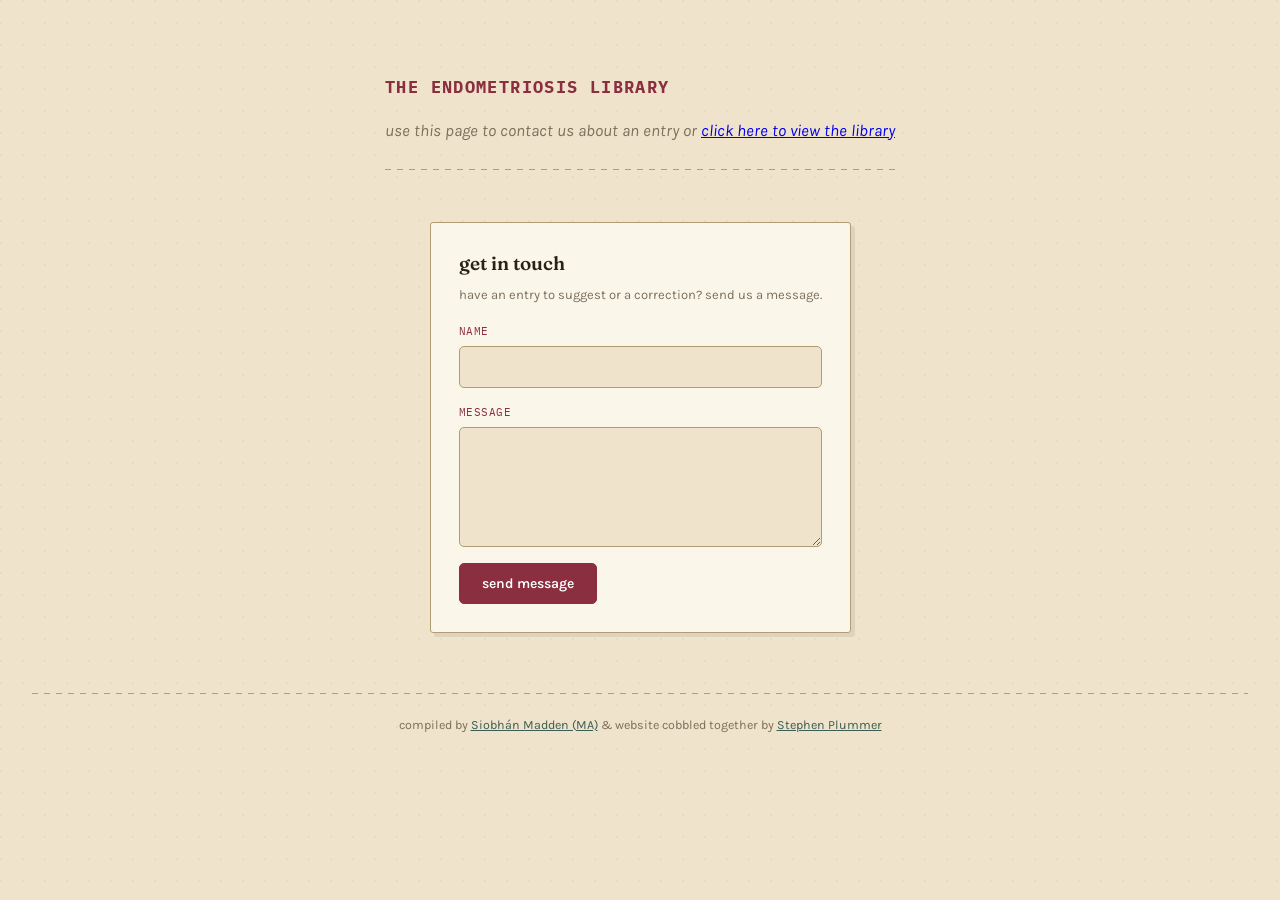
<file: contact.html>
<!doctype html>
<html lang="en">
    <head>
        <meta charset="UTF-8" />
        <meta name="viewport" content="width=device-width, initial-scale=1.0" />
        <title>the endometriosis library</title>

        <link rel="preconnect" href="https://fonts.googleapis.com" />
        <link
            href="https://fonts.googleapis.com/css2?family=Fraunces:opsz,wght@9..144,400;9..144,500;9..144,600;9..144,700&family=Karla:ital,wght@0,400;0,500;0,600;0,700;1,400;1,500&family=IBM+Plex+Mono:wght@400;500&display=swap"
            rel="stylesheet" />

        <link rel="stylesheet" href="style.css" />
    </head>
    <body>
        <header>
            <div class="eyebrow"><h2>the endometriosis library</h2></div>
            <p class="sub">
                use this page to contact us about an entry or <a href="./">click here to view the library</a>
            </p>
            <div class="stitch"></div>
        </header>

        <form class="contact-box" id="contactForm">
            <h3>get in touch</h3>
            <p class="contact-sub">have an entry to suggest or a correction? send us a message.</p>
            <div class="contact-field">
                <label for="contactName">name</label>
                <input type="text" id="contactName" required />
            </div>
            <div class="contact-field">
                <label for="contactMessage">message</label>
                <textarea id="contactMessage" required></textarea>
            </div>
            <button type="submit">send message</button>
        </form>

        <footer class="site-footer">
            <div class="stitch"></div>
            <p>
                compiled by
                <a href="https://www.linkedin.com/in/siobh%C3%A1n-madden-09901b64/">Siobhán Madden (MA)</a> & website
                cobbled together by <a href="https://www.linkedin.com/in/worriedwalking/">Stephen Plummer</a>
            </p>
        </footer>

        <script>
            document.getElementById("contactForm").addEventListener("submit", function (e) {
                e.preventDefault();
                const name = document.getElementById("contactName").value;
                const message = document.getElementById("contactMessage").value;
                const subject = encodeURIComponent("Message from the endometriosis library");
                const body = encodeURIComponent(`From: ${name}\n\n${message}`);
                const gmailUrl = `https://mail.google.com/mail/?view=cm&fs=1&to=smaddenphd2023@gmail.com&su=${subject}&body=${body}`;
                window.open(gmailUrl, "_blank");
            });
        </script>
    </body>
</html>
</file>
<file: style.css>
:root {
    --paper: #efe3cc;
    --card: #fbf6ea;
    --card-line: #b09d76;
    --ink: #2a2118;
    --ink-soft: #7c6f5c;
    --stamp: #8b2e3f;
    --stamp-soft: #eedad3;
    --forest: #3b5d52;
    --awareness: #f0c419;
}
* {
    box-sizing: border-box;
}
::selection {
    background: var(--stamp-soft);
}
html,
body {
    height: 100%;
}
body {
    margin: 0;
    background: var(--paper);
    background-image: radial-gradient(circle at 1px 1px, rgba(42, 33, 24, 0.045) 1px, transparent 0);
    background-size: 22px 22px;
    color: var(--ink);
    font-family: "Karla", sans-serif;
    font-size: 15.5px;
    line-height: 1.55;
    display: flex;
    flex-direction: column;
    min-height: 100vh;
   min-height: 100dvh;
}
.corner-logo {
    position: fixed;
    top: 16px;
    right: 16px;
    width: 160px;
    height: auto;
    z-index: 1000;
    pointer-events: none;
}
a:focus-visible,
button:focus-visible,
input:focus-visible,
select:focus-visible {
    outline: 2px solid var(--stamp);
    outline-offset: 2px;
}
header {
    padding: 60px 32px 20px;
    max-width: 1000px;
    margin: 0 auto;
    text-align: left;
}
.eyebrow {
    font-family: "IBM Plex Mono", monospace;
    font-size: 11.5px;
    letter-spacing: 0.12em;
    text-transform: uppercase;
    color: var(--stamp);
    margin-bottom: 14px;
}
h1 {
    font-family: "Fraunces", serif;
    font-optical-sizing: auto;
    font-weight: 600;
    font-size: clamp(32px, 4.6vw, 52px);
    margin: 0 0 14px;
    letter-spacing: -0.01em;
}
.sub {
    color: var(--ink-soft);
    max-width: 560px;
    font-size: 16.5px;
    font-style: italic;
    margin-bottom: 26px;
}
.stitch {
    height: 1px;
    background-image: repeating-linear-gradient(90deg, var(--card-line) 0 6px, transparent 6px 12px);
    margin: 0 0 22px;
}
.stats {
    display: flex;
    gap: 26px;
    flex-wrap: wrap;
    font-size: 14px;
    color: var(--ink-soft);
}
.stats b {
    font-family: "Fraunces", serif;
    font-weight: 600;
    color: var(--ink);
    font-size: 17px;
}
.toolbar {
    max-width: 1000px;
    margin: 0 auto;
    padding: 8px 32px 24px;
    display: flex;
    flex-wrap: wrap;
    gap: 10px;
    align-items: center;
}
input[type="text"],
select {
    font-family: "Karla", sans-serif;
    font-size: 14.5px;
    padding: 10px 14px;
    border: 1px solid var(--card-line);
    border-radius: 5px;
    background: var(--card);
    color: var(--ink);
}
input[type="text"] {
    flex: 1 1 220px;
    min-width: 180px;
}
select {
    cursor: pointer;
}
button.clear {
    font-family: "Karla", sans-serif;
    font-weight: 500;
    font-size: 13.5px;
    padding: 9px 15px;
    border-radius: 5px;
    border: 1px solid var(--card-line);
    background: transparent;
    color: var(--ink-soft);
    cursor: pointer;
}
button.clear:hover {
    border-color: var(--stamp);
    color: var(--stamp);
}
main {
    max-width: 1000px;
    margin: 0 auto;
    padding: 10px 32px 90px;
    flex: 1 0 auto;
    width: 100%;
}
.drawer {
    display: grid;
    grid-template-columns: repeat(auto-fill, minmax(280px, 1fr));
    gap: 16px;
    align-items: start;
}
.row {
    display: flex;
    background: var(--card);
    border: 1px solid var(--card-line);
    border-radius: 3px;
    box-shadow: 4px 4px 0 rgba(42, 33, 24, 0.08);
    overflow: hidden;
}
.row-tab {
    flex: 0 0 10px;
    background: var(--awareness);
}
.row-body {
    flex: 1;
    padding: 18px 22px;
}
.row-main {
    display: flex;
    flex-direction: column;
}
.row-top {
    display: flex;
    justify-content: space-between;
    align-items: baseline;
    gap: 12px;
    flex-wrap: wrap;
}
.row-title {
    font-family: "Fraunces", serif;
    font-weight: 600;
    font-size: 18px;
    line-height: 1.3;
    margin: 0;
}
.row-year {
    font-family: "IBM Plex Mono", monospace;
    font-size: 12px;
    color: var(--ink-soft);
    white-space: nowrap;
}
.row-authors {
    font-size: 13px;
    font-style: italic;
    color: var(--ink-soft);
    margin: 2px 0 8px;
}
.row-summary {
    font-size: 14.5px;
    color: var(--ink);
    margin: 0 0 12px;
}
.row-footer {
    display: flex;
    flex-wrap: wrap;
    gap: 8px;
    align-items: center;
}
.chip {
    display: inline-block;
    font-size: 12px;
    padding: 3px 10px;
    border-radius: 20px;
    background: var(--stamp-soft);
    color: var(--stamp);
}
.badge {
    display: inline-block;
    font-family: "IBM Plex Mono", monospace;
    font-size: 10.5px;
    letter-spacing: 0.03em;
    padding: 3px 9px;
    border-radius: 20px;
    background: var(--forest);
    color: #fff;
    white-space: nowrap;
}
.badge.peer {
    background: var(--stamp);
}

.badge.paywall {
    background: var(--stamp);
}

.source-tag {
    font-size: 12px;
    color: var(--ink-soft);
}
a.source-link {
    margin-left: auto;
    color: var(--forest);
    text-decoration: none;
    font-size: 13px;
    font-weight: 500;
}
a.source-link:hover {
    text-decoration: underline;
}
.empty {
    padding: 70px 20px;
    text-align: center;
    color: var(--ink-soft);
    font-family: "Fraunces", serif;
    font-style: italic;
    font-size: 17px;
    background: var(--card);
    border: 1px solid var(--card-line);
    border-radius: 3px;
}
.site-footer {
    flex-shrink: 0;
    text-align: center;
    padding: 20px 32px 30px;
    font-family: "Karla", sans-serif;
    font-size: 12.5px;
    color: var(--ink-soft);
}
.site-footer a {
    color: var(--forest);
}
.contact-box {
    max-width: 520px;
    margin: 10px auto 40px;
    background: var(--card);
    border: 1px solid var(--card-line);
    border-radius: 3px;
    box-shadow: 4px 4px 0 rgba(42, 33, 24, 0.08);
    padding: 26px 28px 28px;
}
.contact-box h3 {
    font-family: "Fraunces", serif;
    font-weight: 600;
    font-size: 19px;
    margin: 0 0 6px;
}
.contact-box .contact-sub {
    font-size: 13px;
    color: var(--ink-soft);
    margin: 0 0 18px;
}
.contact-field {
    display: flex;
    flex-direction: column;
    gap: 6px;
    margin-bottom: 16px;
}
.contact-field label {
    font-family: "IBM Plex Mono", monospace;
    font-size: 11px;
    letter-spacing: 0.05em;
    text-transform: uppercase;
    color: var(--stamp);
}
.contact-field input,
.contact-field textarea {
    font-family: "Karla", sans-serif;
    font-size: 14.5px;
    padding: 10px 14px;
    border: 1px solid var(--card-line);
    border-radius: 5px;
    background: var(--paper);
    color: var(--ink);
    resize: vertical;
}
.contact-field input {
    height: 42px !important;
    max-height: 42px;
}
.contact-field textarea {
    min-height: 120px;
}
.contact-box button {
    font-family: "Karla", sans-serif;
    font-weight: 600;
    font-size: 14px;
    padding: 11px 22px;
    border-radius: 5px;
    border: 1px solid var(--stamp);
    background: var(--stamp);
    color: #fff;
    cursor: pointer;
}
.contact-box button:hover {
    background: #741f2f;
    border-color: #741f2f;
}
</file>
